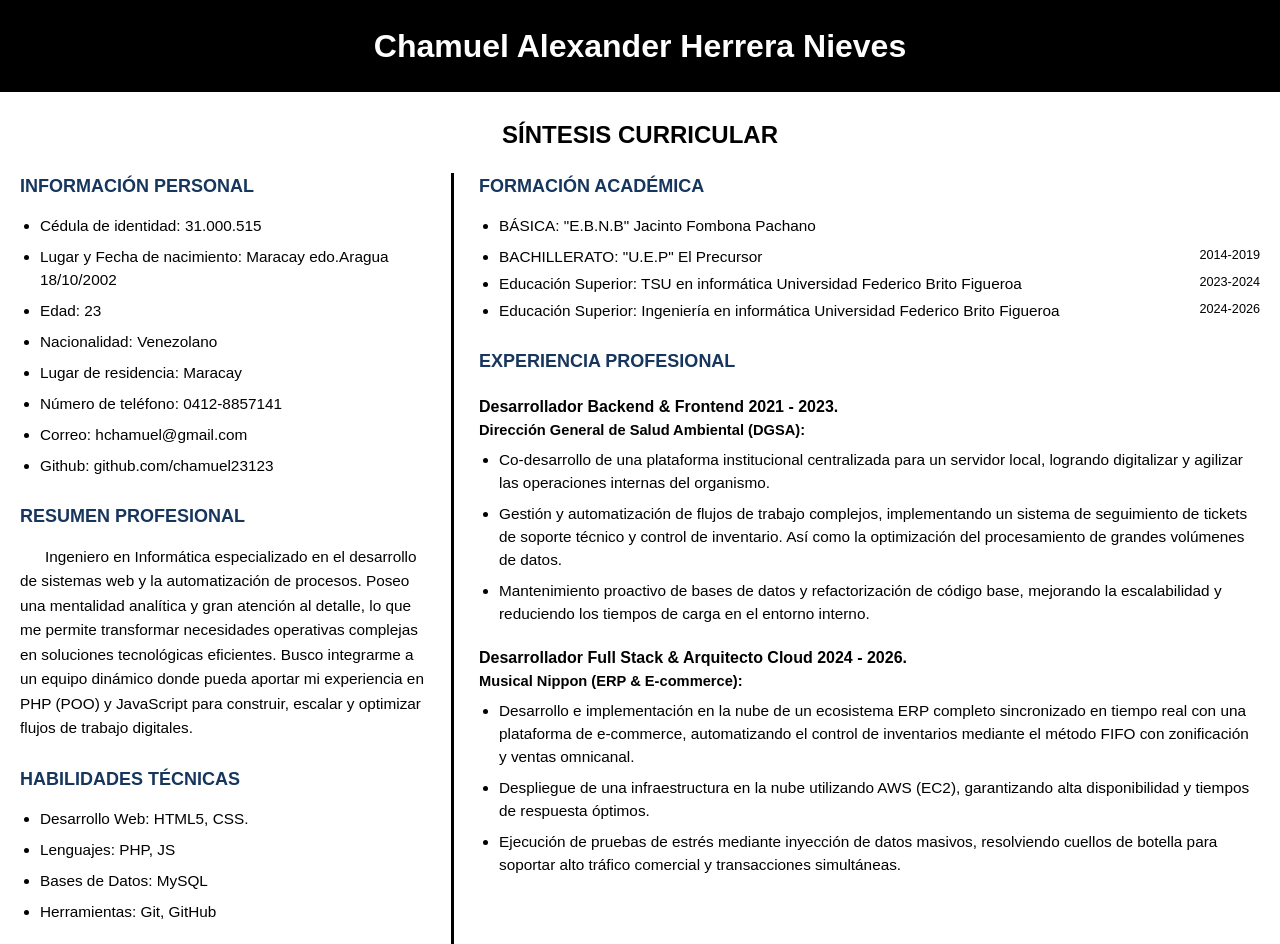
<file: cv-profesional.html>
<!DOCTYPE html>
<html lang="es">
<head>
    <meta charset="UTF-8">
    <meta name="viewport" content="width=device-width, initial-scale=1.0">
    <title>CV Chamuel Alexander Herrera Nieves</title>
    <style>
        * { 
            box-sizing: border-box; 
            margin: 0; 
            padding: 0; 
        }
        
        body { 
            font-family: Arial, Helvetica, sans-serif; 
            background: #ffffff; 
            color: #000000; 
            font-size: 11.5pt; 
            line-height: 1.5; 
        }
        
        .header-bar {
            background-color: #000000;
            color: #ffffff;
            text-align: center;
            padding: 22px 0;
            font-size: 24pt;
            font-weight: 900;
        }

        .main-title {
            text-align: center;
            font-size: 18pt;
            font-weight: bold;
            margin: 25px 0 20px 0;
            text-transform: uppercase;
        }

        .container {
            display: grid;
            grid-template-columns: 35% 1fr;
            padding: 0 20px;
            gap: 25px;
        }

        .left-col {
            padding-right: 25px;
            border-right: 3px solid #000000;
        }

        .right-col {
            padding-left: 0;
        }

        h2 {
            color: #17365d; /* Dark blue for section headings */
            font-size: 13.5pt;
            font-weight: bold;
            margin-bottom: 15px;
            margin-top: 25px;
            text-transform: uppercase;
        }

        .left-col h2:first-child, .right-col h2:first-child { 
            margin-top: 0; 
        }

        ul {
            list-style-type: disc;
            padding-left: 20px;
            margin-bottom: 20px;
        }
        
        li {
            margin-bottom: 8px;
            text-align: left;
        }

        .personal-info {
            list-style-type: disc;
        }

        .summary-text {
            text-align: left;
            margin-bottom: 15px;
            line-height: 1.6;
            text-indent: 25px;
        }

        .job-title {
            font-weight: bold;
            font-size: 12pt;
            margin-top: 20px;
        }
        
        .job-company {
            font-weight: bold;
            font-size: 11pt;
            margin-bottom: 8px;
        }

        .edu-item {
            margin-bottom: 4px;
        }
        
        .edu-text {
            padding-right: 10px;
        }
        
        .edu-date {
            float: right;
            font-size: 9.5pt;
        }

        a {
            color: #000;
            text-decoration: none;
        }

        @media print {
            @page { margin: 1cm; }
            body { padding: 0; margin: 0; font-size: 11.5pt; line-height: 1.55; }
            .header-bar { padding: 20px 0; font-size: 24pt; }
            .main-title { margin: 20px 0 18px 0; font-size: 18pt; }
            h2 { margin-top: 22px; margin-bottom: 12px; font-size: 13.5pt; }
            ul { margin-bottom: 20px; }
            .summary-text { margin-bottom: 22px; line-height: 1.6; }
            .job-title { margin-top: 18px; font-size: 12pt; }
            .job-company { margin-bottom: 8px; font-size: 11.5pt; }
            li { margin-bottom: 8px; }
            * { -webkit-print-color-adjust: exact !important; print-color-adjust: exact !important; }
        }
    </style>
</head>
<body>
    <div class="header-bar">
        Chamuel Alexander Herrera Nieves
    </div>
    
    <div class="main-title">
        SÍNTESIS CURRICULAR
    </div>

    <div class="container">
        <!-- LEFT COLUMN -->
        <div class="left-col">
            <h2>Información Personal</h2>
            <ul class="personal-info">
                <li>Cédula de identidad: 31.000.515</li>
                <li>Lugar y Fecha de nacimiento: Maracay edo.Aragua 18/10/2002</li>
                <li>Edad: 23</li>
                <li>Nacionalidad: Venezolano</li>
                <li>Lugar de residencia: Maracay</li>
                <li>Número de teléfono: 0412-8857141</li>
                <li>Correo: hchamuel@gmail.com</li>
                <li>Github: <a href="https://github.com/chamuel23123">github.com/chamuel23123</a></li>
            </ul>

            <h2>Resumen Profesional</h2>
            <div class="summary-text">
                Ingeniero en Informática especializado en el desarrollo de sistemas web y la automatización de procesos. Poseo una mentalidad analítica y gran atención al detalle, lo que me permite transformar necesidades operativas complejas en soluciones tecnológicas eficientes. Busco integrarme a un equipo dinámico donde pueda aportar mi experiencia en PHP (POO) y JavaScript para construir, escalar y optimizar flujos de trabajo digitales.
            </div>

            <h2>HABILIDADES TÉCNICAS</h2>
            <ul>
                <li>Desarrollo Web: HTML5, CSS.</li>
                <li>Lenguajes: PHP, JS</li>
                <li>Bases de Datos: MySQL</li>
                <li>Herramientas: Git, GitHub</li>
            </ul>
        </div>

        <!-- RIGHT COLUMN -->
        <div class="right-col">
            <h2>FORMACIÓN ACADÉMICA</h2>
            <ul>
                <li>
                    BÁSICA: "E.B.N.B" Jacinto Fombona Pachano
                </li>
                <li class="edu-item">
                    <span class="edu-text">BACHILLERATO: "U.E.P" El Precursor</span>
                    <span class="edu-date">2014-2019</span>
                </li>
                <li class="edu-item">
                    <span class="edu-text">Educación Superior: TSU en informática Universidad Federico Brito Figueroa</span>
                    <span class="edu-date">2023-2024</span>
                </li>
                <li class="edu-item">
                    <span class="edu-text">Educación Superior: Ingeniería en informática Universidad Federico Brito Figueroa</span>
                    <span class="edu-date">2024-2026</span>
                </li>
            </ul>

            <h2>Experiencia Profesional</h2>
            
            <div class="job-title">Desarrollador Backend & Frontend 2021 - 2023.</div>
            <div class="job-company">Dirección General de Salud Ambiental (DGSA):</div>
            <ul>
                <li>Co-desarrollo de una plataforma institucional centralizada para un servidor local, logrando digitalizar y agilizar las operaciones internas del organismo.</li>
                <li>Gestión y automatización de flujos de trabajo complejos, implementando un sistema de seguimiento de tickets de soporte técnico y control de inventario. Así como la optimización del procesamiento de grandes volúmenes de datos.</li>
                <li>Mantenimiento proactivo de bases de datos y refactorización de código base, mejorando la escalabilidad y reduciendo los tiempos de carga en el entorno interno.</li>
            </ul>

            <div class="job-title">Desarrollador Full Stack & Arquitecto Cloud 2024 - 2026.</div>
            <div class="job-company">Musical Nippon (ERP & E-commerce):</div>
            <ul>
                <li>Desarrollo e implementación en la nube de un ecosistema ERP completo sincronizado en tiempo real con una plataforma de e-commerce, automatizando el control de inventarios mediante el método FIFO con zonificación y ventas omnicanal.</li>
                <li>Despliegue de una infraestructura en la nube utilizando AWS (EC2), garantizando alta disponibilidad y tiempos de respuesta óptimos.</li>
                <li>Ejecución de pruebas de estrés mediante inyección de datos masivos, resolviendo cuellos de botella para soportar alto tráfico comercial y transacciones simultáneas.</li>
            </ul>
        </div>
    </div>
</body>
</html>
</file>
